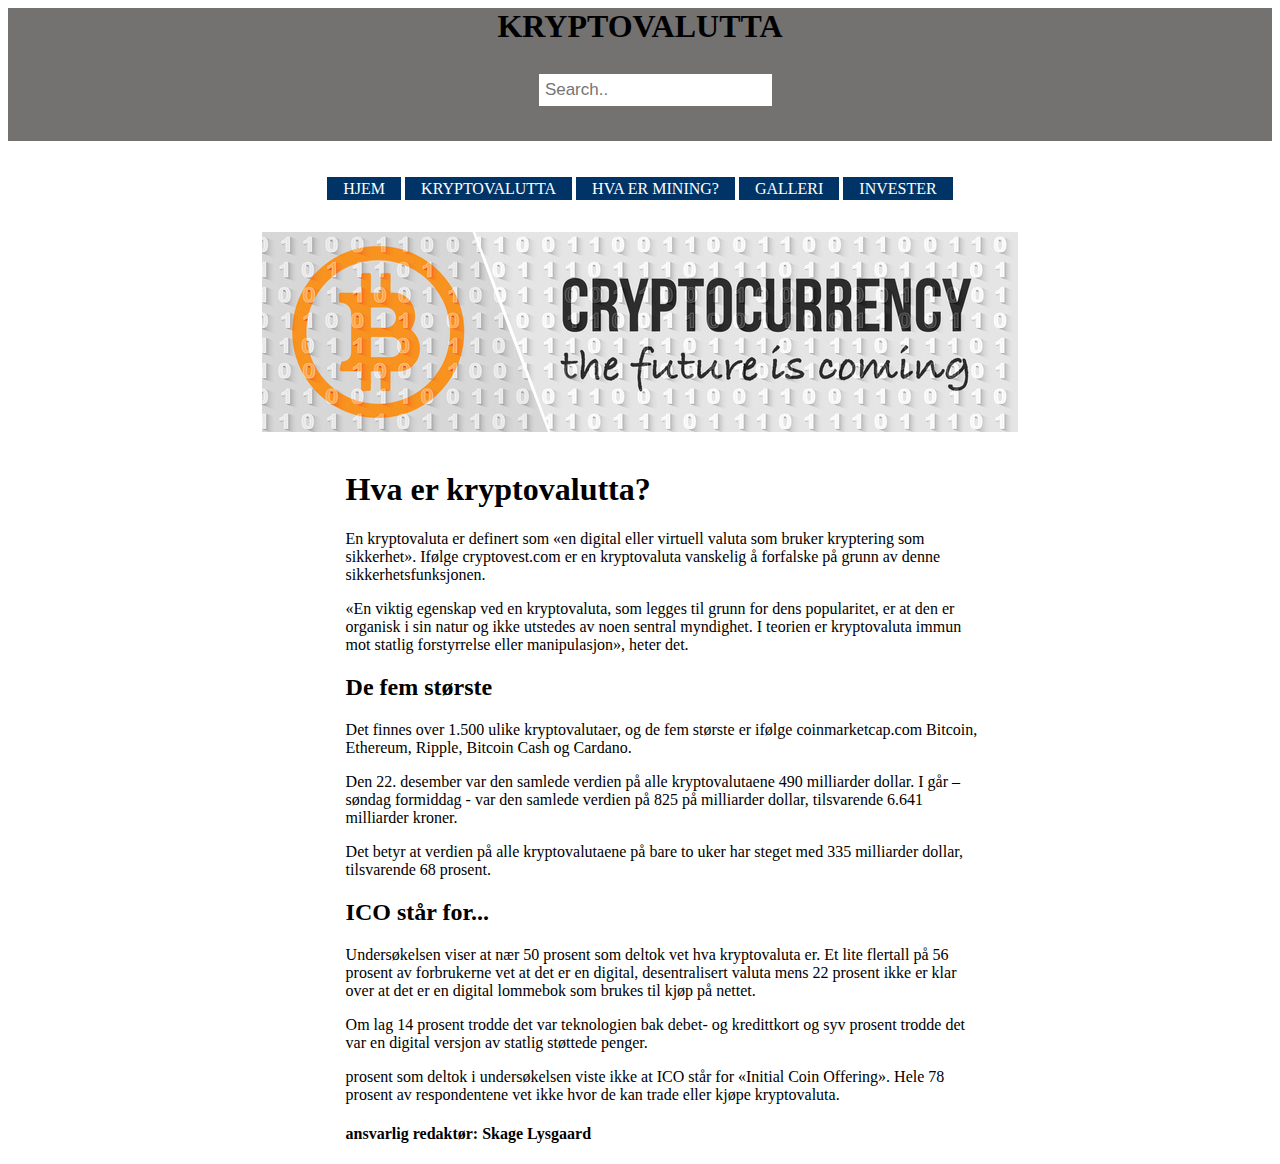
<file: index.html>
<html lang="en">

<head>
    <meta charset="UTF-8">
    <meta name="viewport" content="width=device-width, initial-scale=1.0">
    <meta http-equiv="X-UA-Compatible" content="ie=edge">
    <link rel="stylesheet" href="index.css">
    <title>Mining</title>
</head>
<link rel="shortcut icon" href="bilder/icon.png"
<body>
    <header id="header">
        <h1> KRYPTOVALUTTA </h1>
        <div class="topnav">
                
                 <input type="text" placeholder="Search..">
               </div>
    </header>

    <div id="navcontainer">
        <ul>
            <li><a href="index.html">HJEM</a></li>
            <li><a href="kryptovalutta.html">KRYPTOVALUTTA</a></li>
            <li><a href="mining.html">HVA ER MINING?</a></li>
            <li><a href="galleri.html">GALLERI</a></li>
            <li><a href="invester.html">INVESTER</a></li>
        </ul>
    </div>
<div id="krypto">
</div>

<div id="main">
    
    </div>
    <div id="jord">
        <div id="person"></div>
    </div>
</div>


<div id="innhold">
<h1> Hva er kryptovalutta? </h1>

<p>En kryptovaluta er definert som «en digital eller virtuell valuta som bruker kryptering som sikkerhet». 
    Ifølge cryptovest.com er en kryptovaluta vanskelig å forfalske på grunn av denne sikkerhetsfunksjonen.</p>

<p> «En viktig egenskap ved en kryptovaluta, som legges til grunn for dens popularitet, er at den er organisk 
i sin natur og ikke utstedes av noen sentral myndighet. I teorien er kryptovaluta immun mot statlig forstyrrelse
 eller manipulasjon», heter det. </p>

<h2>De fem største</h2>
<p>Det finnes over 1.500 ulike kryptovalutaer, og de fem største er ifølge coinmarketcap.com Bitcoin, Ethereum, Ripple, 
    Bitcoin Cash og Cardano.</p>

<p>Den 22. desember var den samlede verdien på alle kryptovalutaene 490 milliarder dollar. I går – søndag formiddag
     - var den samlede verdien på 825 på milliarder dollar, tilsvarende 6.641 milliarder kroner.</p>

<p>Det betyr at verdien på alle kryptovalutaene på bare to uker har steget med 335 milliarder dollar, tilsvarende 68 
    prosent. </p>

<h2>ICO står for...</h2>
<p>Undersøkelsen viser at nær 50 prosent som deltok vet hva kryptovaluta er. Et lite flertall på 56 prosent av 
forbrukerne vet at det er en digital, desentralisert valuta mens 22 prosent ikke er klar over at det er en digital
 lommebok som brukes til kjøp på nettet.</p>

<p>Om lag 14 prosent trodde det var teknologien bak debet- og kredittkort og syv prosent trodde det var en digital 
    versjon av statlig støttede penger.</p>

<p> prosent som deltok i undersøkelsen viste ikke at ICO står for «Initial Coin Offering». Hele 78 prosent av
     respondentene vet ikke hvor de kan trade eller kjøpe kryptovaluta.</p>

    
<p></p>
<p></p>
<p></p>
<p></p>
<p></p>
<p></p>
<p></p>
<p></p>

<h4>ansvarlig redaktør: Skage Lysgaard</h4>





</body>

</html>
</file>
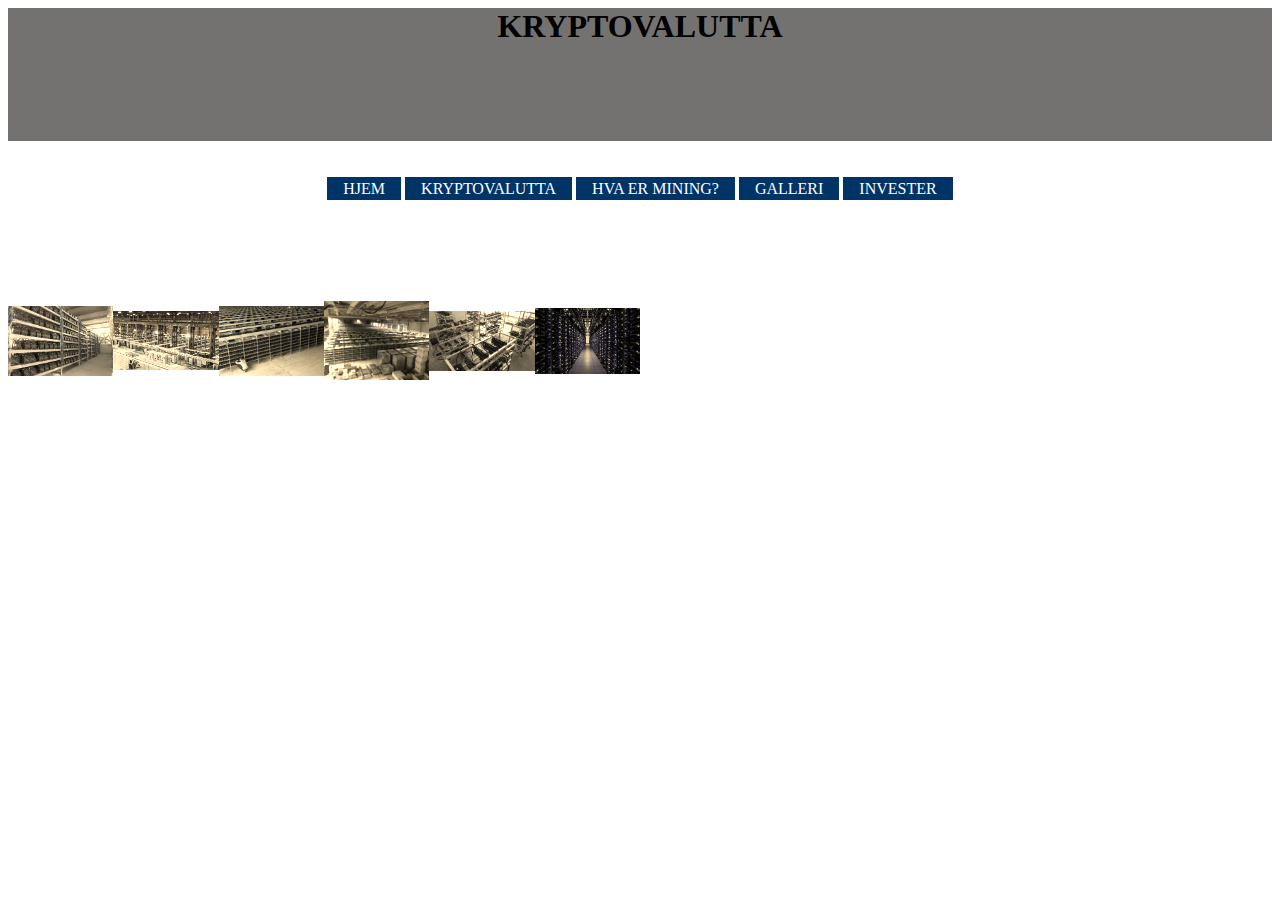
<file: galleri.html>
<html lang="en">

<head>
        <meta charset="UTF-8">
        <meta name="viewport" content="width=device-width, initial-scale=1.0">
        <meta http-equiv="X-UA-Compatible" content="ie=edge">
        <link rel="stylesheet" href="index.css">
        <link rel="stylesheet" href="sepia.css">

        <title>Mining</title>
</head>

<body>
        <header id="header">
                <h1> KRYPTOVALUTTA </h1>
        </header>

        <div id="navcontainer">
                <ul>
                        <li><a href="index.html">HJEM</a></li>
                        <li><a href="kryptovalutta.html">KRYPTOVALUTTA</a></li>
                        <li><a href="mining.html">HVA ER MINING?</a></li>
                        <li><a href="galleri.html">GALLERI</a></li>
                        <li><a href="invester.html">INVESTER</a></li>
                </ul>
        </div>
        <div id="bilder">
                <div class="bilde"></div>
                <div class="bilde"></div>
                <div class="bilde"></div>
                <div class="bilde"></div>
                <div class="bilde"></div>
                <div class="bilde"></div>
                <div class="bilde"></div>
                <div class="bilde"></div>
                <div class="bilde"></div>
                <div class="bilde"></div>
                <div class="bilde"></div>
                <div class="bilde"></div>
        </div>



</body>

</html>
</file>
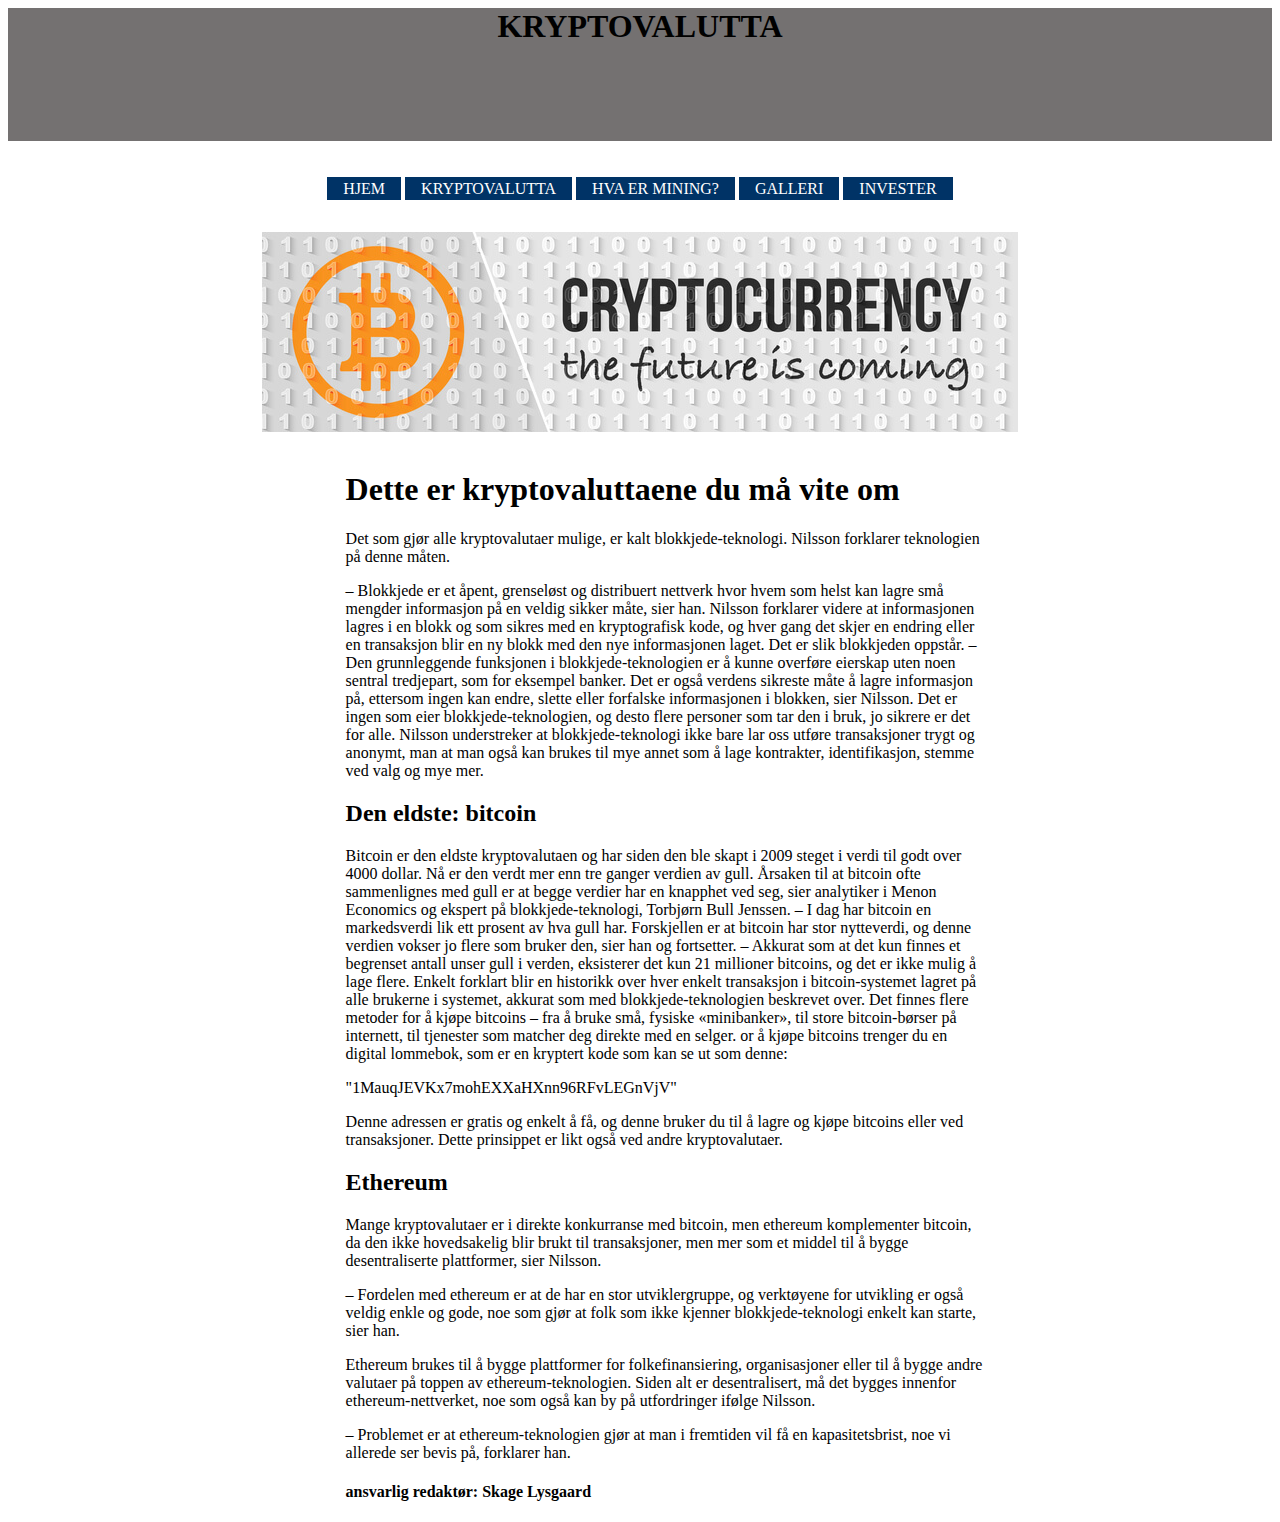
<file: kryptovalutta.html>
<html lang="en">
    
    <head>
        <meta charset="UTF-8">
        <meta name="viewport" content="width=device-width, initial-scale=1.0">
        <meta http-equiv="X-UA-Compatible" content="ie=edge">
        <link rel="stylesheet" href="index.css">
        <title>Mining</title>
    </head>
    
    <body>
        <header id="header">
            <h1> KRYPTOVALUTTA </h1>
        </header>
    
        <div id="navcontainer">
            <ul>
                <li><a href="index.html">HJEM</a></li>
                <li><a href="kryptovalutta.html">KRYPTOVALUTTA</a></li>
                <li><a href="mining.html">HVA ER MINING?</a></li>
                <li><a href="galleri.html">GALLERI</a></li>
                <li><a href="invester.html">INVESTER</a></li>
            </ul>
        </div>
    <div id="krypto">
    </div>
    
    <div id="innhold">
    <h1> Dette er kryptovaluttaene du må vite om</h1>

<p> Det som gjør alle kryptovalutaer mulige, er kalt blokkjede-teknologi. 
        
Nilsson forklarer teknologien på denne måten.</p>
<p> – Blokkjede er et åpent, grenseløst og distribuert nettverk hvor hvem som helst kan lagre små mengder
 informasjon på en veldig sikker måte, sier han.
            
Nilsson forklarer videre at informasjonen lagres i en blokk og som sikres med en kryptografisk
kode, og hver gang det skjer en endring eller en transaksjon blir en ny blokk med den nye informasjonen
laget. Det er slik blokkjeden oppstår. 
            
– Den grunnleggende funksjonen i blokkjede-teknologien er å kunne overføre eierskap uten noen sentral 
tredjepart, som for eksempel banker. Det er også verdens sikreste måte å lagre informasjon på, ettersom ingen kan endre, slette eller forfalske informasjonen i blokken, sier Nilsson.
            
Det er ingen som eier blokkjede-teknologien, og desto flere personer som tar den i bruk, jo sikrere 
er det for alle.
            
Nilsson understreker at blokkjede-teknologi ikke bare lar oss utføre transaksjoner trygt og anonymt,
man at man også kan brukes til mye annet som å lage kontrakter, identifikasjon, stemme ved valg og mye mer. 
</p>

<h2> Den eldste: bitcoin </h2>

<p>Bitcoin er den eldste kryptovalutaen og har siden den ble skapt i 2009 steget i verdi til godt over
4000 dollar. Nå er den verdt mer enn tre ganger verdien av gull. 
Årsaken til at bitcoin ofte sammenlignes med gull er at begge verdier har en knapphet ved seg,
sier analytiker i Menon Economics og ekspert på blokkjede-teknologi, Torbjørn Bull Jenssen.
                
– I dag har bitcoin en markedsverdi lik ett prosent av hva gull har. Forskjellen er at bitcoin
har stor nytteverdi, og denne verdien vokser jo flere som bruker den, sier han og fortsetter. 
                
– Akkurat som at det kun finnes et begrenset antall unser gull i verden, eksisterer det kun 21 
millioner bitcoins, og det er ikke mulig å lage flere.
                
Enkelt forklart blir en historikk over hver enkelt transaksjon i bitcoin-systemet lagret på alle
brukerne i systemet, akkurat som med blokkjede-teknologien beskrevet over. 
                
Det finnes flere metoder for å kjøpe bitcoins – fra å bruke små, fysiske «minibanker», til store
bitcoin-børser på internett, til tjenester som matcher deg direkte med en selger.
                
or å kjøpe bitcoins trenger du en digital lommebok, som er en kryptert kode som kan se ut som denne:</p>
<p> "1MauqJEVKx7mohEXXaHXnn96RFvLEGnVjV" </p>
<p> Denne adressen er gratis og enkelt å få, og denne bruker du til å lagre og kjøpe bitcoins eller ved transaksjoner.
 Dette prinsippet er likt også ved andre kryptovalutaer. </p>

<h2> Ethereum </h2>
<p>Mange kryptovalutaer er i direkte konkurranse med bitcoin, men ethereum komplementer bitcoin, 
da den ikke hovedsakelig blir brukt til transaksjoner, men mer som et middel til å bygge desentraliserte 
plattformer, sier Nilsson.</p>
                     
<p> – Fordelen med ethereum er at de har en stor utviklergruppe, og verktøyene for utvikling er også veldig 
enkle og gode, noe som gjør at folk som ikke kjenner blokkjede-teknologi enkelt kan starte, sier han. </p>
<p> Ethereum brukes til å bygge plattformer for folkefinansiering, organisasjoner eller til å bygge andre valutaer 
på toppen av ethereum-teknologien. Siden alt er desentralisert, må det bygges innenfor ethereum-nettverket, noe 
som også kan by på utfordringer ifølge Nilsson.<p>
                           
<p>   – Problemet er at ethereum-teknologien gjør at man i fremtiden vil få en kapasitetsbrist, 
noe vi allerede ser bevis på, forklarer han. </p>
                
    
    
    <h4>ansvarlig redaktør: Skage Lysgaard</h4>
    
    
    
    
    
    </body>
    
    </html>
</file>
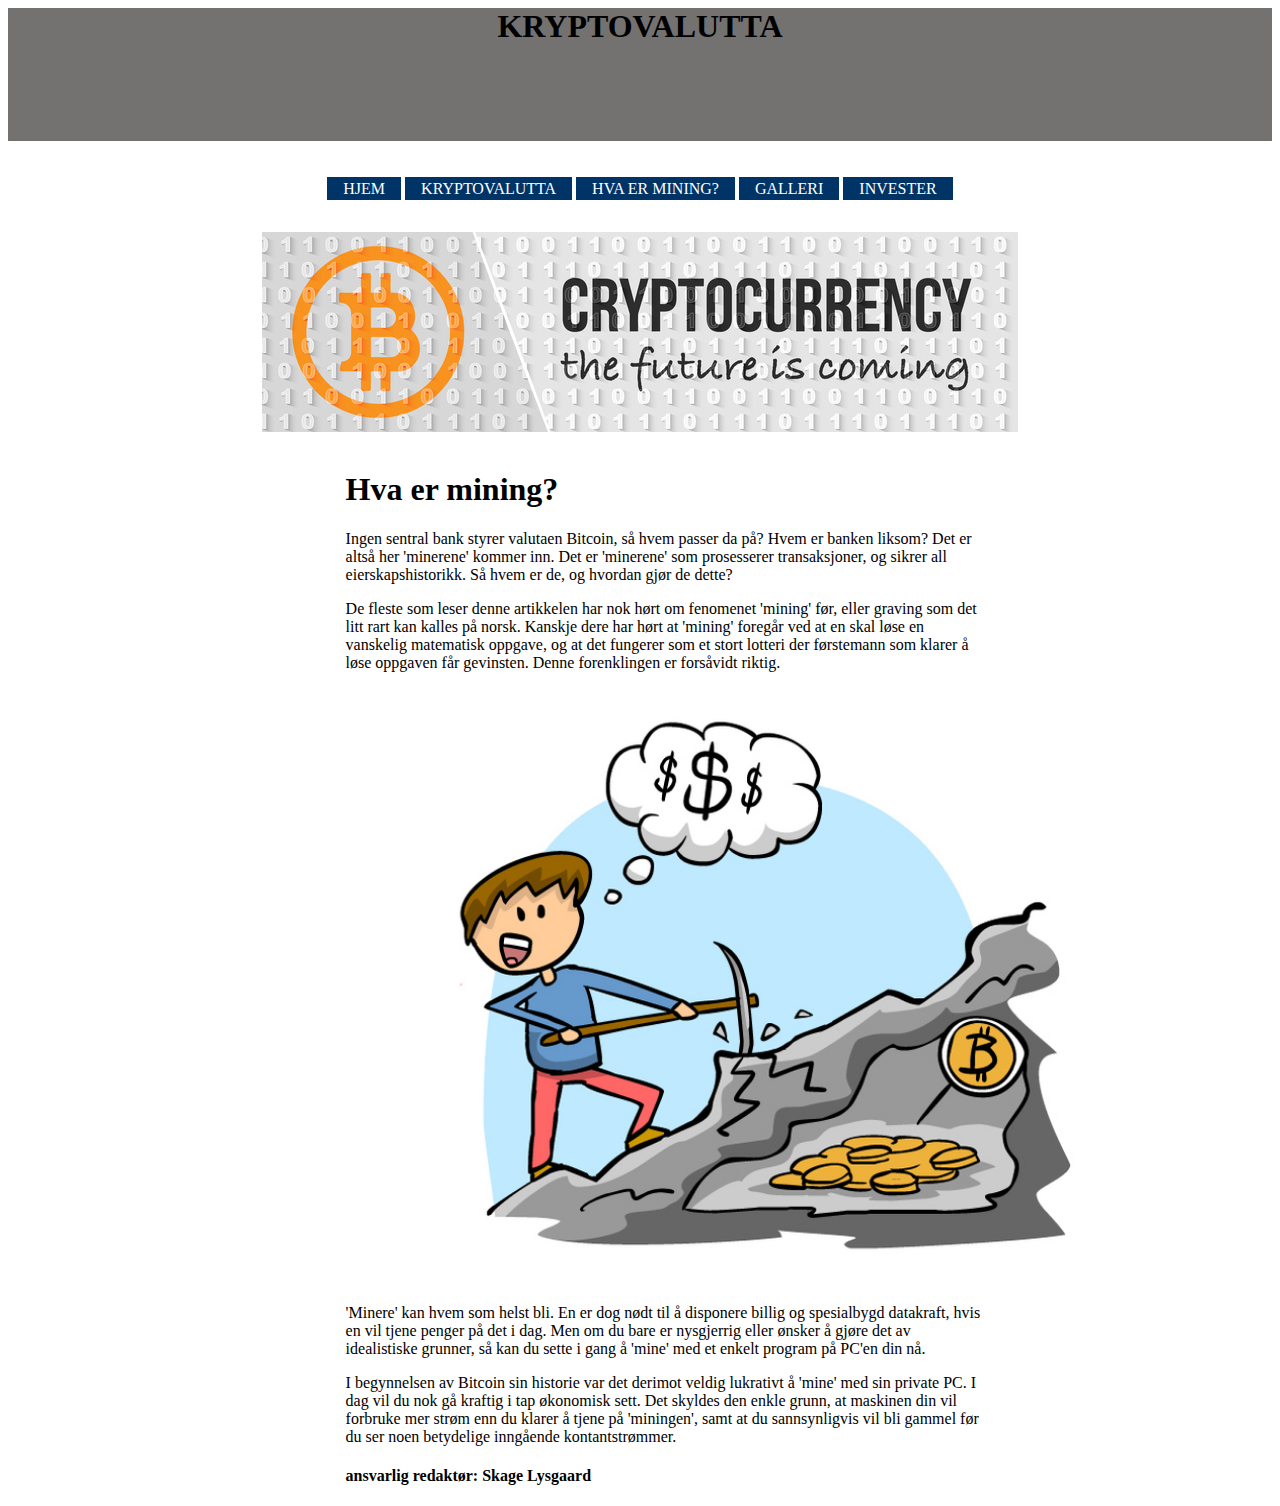
<file: mining.html>
<html lang="en">

<head>
    <meta charset="UTF-8">
    <meta name="viewport" content="width=device-width, initial-scale=1.0">
    <meta http-equiv="X-UA-Compatible" content="ie=edge">
    <link rel="stylesheet" href="index.css">
    <title>Mining</title>
</head>

<body>
    <header id="header">
        <h1> KRYPTOVALUTTA </h1>
    </header>

    <div id="navcontainer">
        <ul>
            <li><a href="index.html">HJEM</a></li>
            <li><a href="kryptovalutta.html">KRYPTOVALUTTA</a></li>
            <li><a href="mining.html">HVA ER MINING?</a></li>
            <li><a href="galleri.html">GALLERI</a></li>
            <li><a href="invester.html">INVESTER</a></li>
        </ul>
    </div>
    <div id="krypto">
    </div>

    <div id="innhold">
        <h1> Hva er mining? </h1>

        <p>Ingen sentral bank styrer valutaen Bitcoin, så hvem passer da på? Hvem er banken liksom? Det er altså her 'minerene'
            kommer inn. Det er 'minerene' som prosesserer transaksjoner, og sikrer all eierskapshistorikk. Så hvem er de,
            og hvordan gjør de dette?</p>

        <p> De fleste som leser denne artikkelen har nok hørt om fenomenet 'mining' før, eller graving som det litt rart kan
            kalles på norsk. Kanskje dere har hørt at 'mining' foregår ved at en skal løse en vanskelig matematisk oppgave,
            og at det fungerer som et stort lotteri der førstemann som klarer å løse oppgaven får gevinsten. Denne forenklingen
            er forsåvidt riktig. </p>
      <img src="bilder/miningrock.jpeg" height="600" width="800">
         

        <p>'Minere' kan hvem som helst bli. En er dog nødt til å disponere billig og spesialbygd datakraft, hvis en vil tjene
            penger på det i dag. Men om du bare er nysgjerrig eller ønsker å gjøre det av idealistiske grunner, så kan du
            sette i gang å 'mine' med et enkelt program på PC'en din nå.</p>

        <p>I begynnelsen av Bitcoin sin historie var det derimot veldig lukrativt å 'mine' med sin private PC. I dag vil du
            nok gå kraftig i tap økonomisk sett. Det skyldes den enkle grunn, at maskinen din vil forbruke mer strøm enn
            du klarer å tjene på 'miningen', samt at du sannsynligvis vil bli gammel før du ser noen betydelige inngående
            kontantstrømmer. </p>
        

        <h4>ansvarlig redaktør: Skage Lysgaard</h4>

    </div>





</body>

</html>
</file>
<file: index.css>
#header {
    position: relative;
    bottom: initial;
    left: 0;
    top: 0;
    width: 100%;
    height: 15%;
    background-color: #747171;
    text-align: center;

}

#krypto {
    position: absolute;
    left: 0;
    top: 23%;
    width: 100%;
    height: 25%;
    background-image: url("bilder/krypto.jpeg");
    background-repeat: no-repeat;
    background-position: 50% 100%;

}

    #navcontainer ul
    {
    margin: 0;
    padding: 0;
    list-style-type: none;
    text-align: center;
   
    }
    
    #navcontainer ul li { display: inline; }
    
    #navcontainer ul li a
    {
    text-decoration: none;
    padding: .2em 1em;
    color: #fff;
    background-color: #036;
    }
    
    #navcontainer ul li a:hover
    {
    color: #fff;
    background-color: #369;
    }

#navcontainer {
position: absolute;
left: 0;
top: 20%;
height: 20%;
width: 100%;
}

#innhold {
position: absolute;
top: 50%;
left: 27%;
width: 50%;
}


.row {
    display: flex;
    flex-wrap: wrap;
    padding: 0 4px;
 

  }
  










  /* Add a black background color to the top navigation bar */
.topnav {
  overflow: hidden;
  background-color: #747171;
  position: absolute;
  left: 42%;
}

/* Style the links inside the navigation bar */
.topnav a {
  float: left;
  display: block;
  color: black;
  text-align: center;
  padding: 14px 16px;
  text-decoration: none;
  font-size: 17px;

}

/* Change the color of links on hover */
.topnav a:hover {
  background-color: #ddd;
  color: black;
}

/* Style the "active" element to highlight the current page */
.topnav a.active {
  background-color: #2196F3;
  color: white;
}

/* Style the search box inside the navigation bar */
.topnav input[type=text] {
  float: right;
  padding: 6px;
  border: none;
  margin-top: 8px;
  margin-right: 16px;
  font-size: 17px;
}

/* When the screen is less than 600px wide, stack the links and the search field vertically instead of horizontally */
@media screen and (max-width: 600px) {
  .topnav a, .topnav input[type=text] {
      float: none;
      display: block;
      text-align: left;
      width: 100%;
      margin: 0;
      padding: 14px;
  }
  .topnav input[type=text] {
      border: 1px solid #ccc;
  }
}

#miningrock {
  position: absolute;
  left: -8%;
  width: 0;
  top: 55%;
  
  
  
  }
</file>
<file: sepia.css>
#bilder {
    display: flex;
    grid-template-columns: repeat(12,1fr);
    }
    
    .bilde {
    background-size: contain;
    background-position: center;
    height: 400px;
      
    
                                                                   
    background-repeat: no-repeat;
    filter: sepia(80%);
    flex: 1;  
    transition: 1s;
    }
    
    .bilde:hover {
    filter: sepia(0%);
    flex: 5;
    }
    
    
    div.bilde:nth-child(1) {
    background-image: url(bilder/farm1.jpeg);
    
    }
    div.bilde:nth-child(2) {
        background-image: url(bilder/farm2.jpeg);
        
    }
    div.bilde:nth-child(3) {
    background-image: url(bilder/farm3.jpeg);
            
    }
    div.bilde:nth-child(4) {
    background-image: url(bilder/farm4.jpeg);
                
    }
    div.bilde:nth-child(5) {
    background-image: url(bilder/farm5.jpeg);
                    
    }
    div.bilde:nth-child(6) {
    background-image: url(bilder/farm6.jpeg);
                        
    }
</file>
